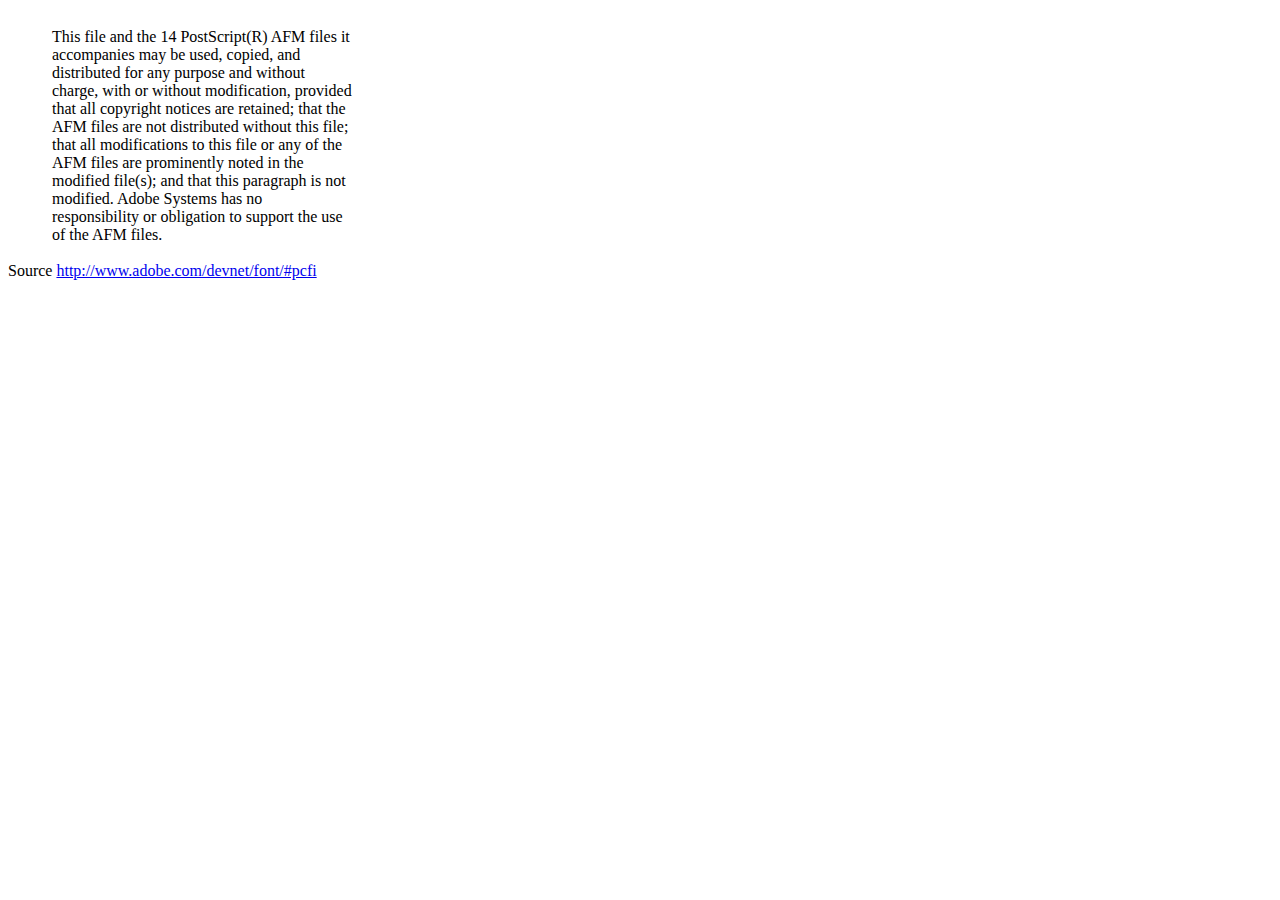
<file: PunyaDuit/dompdf/vendor/dompdf/dompdf/lib/fonts/mustRead.html>
<html>
	<head>
		<meta http-equiv="content-type" content="text/html;charset=iso-8859-1">
		<meta name="generator" content="Adobe GoLive 4">
		<title>Core 14 AFM Files - ReadMe</title>
	</head>
	<body bgcolor="white">
		<font color="white">or</font>
		<table border="0" cellpadding="0" cellspacing="2">
			<tr>
				<td width="40"></td>
				<td width="300">This file and the 14 PostScript(R) AFM files it accompanies may be used, copied, and distributed for any purpose and without charge, with or without modification, provided that all copyright notices are retained; that the AFM files are not distributed without this file; that all modifications to this file or any of the AFM files are prominently noted in the modified file(s); and that this paragraph is not modified. Adobe Systems has no responsibility or obligation to support the use of the AFM files. <font color="white">Col</font></td>
			</tr>
		</table>
		<p>Source <a href="http://www.adobe.com/devnet/font/#pcfi">http://www.adobe.com/devnet/font/#pcfi</a></p>
</body>
</html>
</file>
